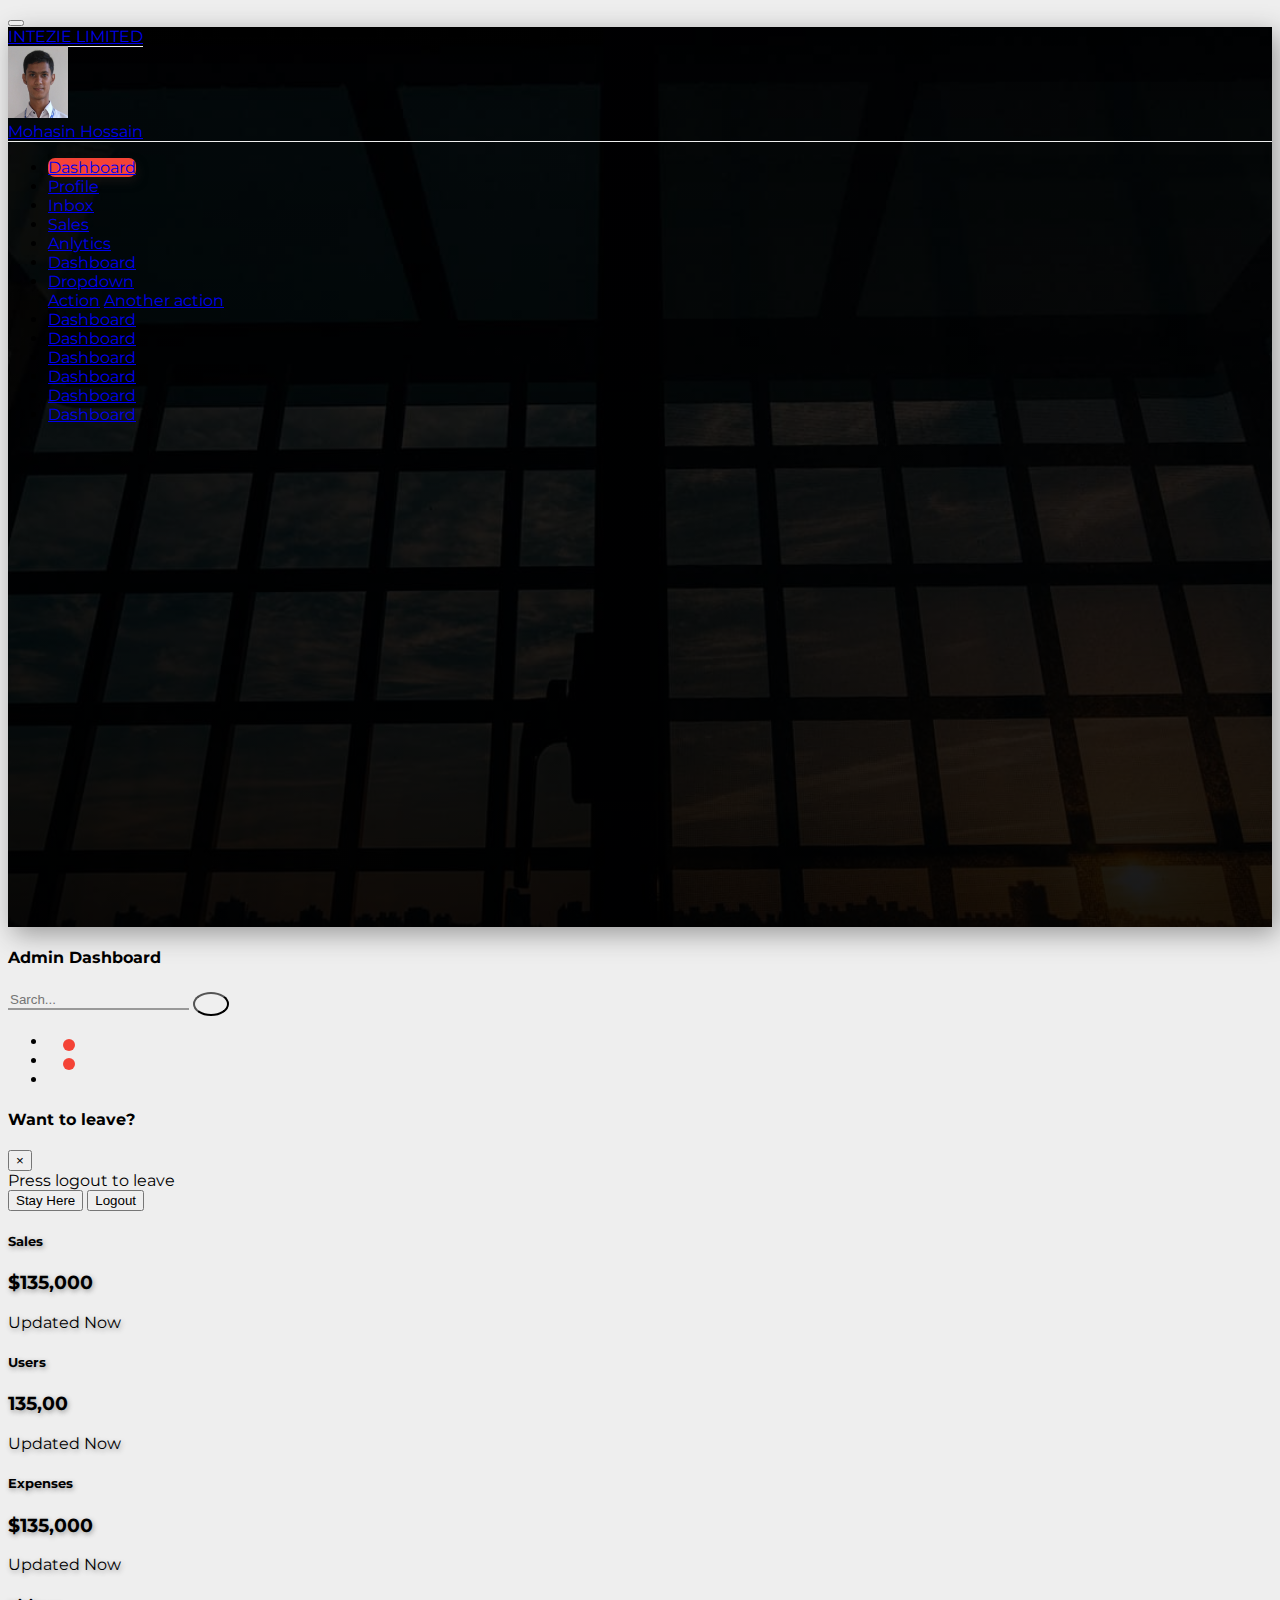
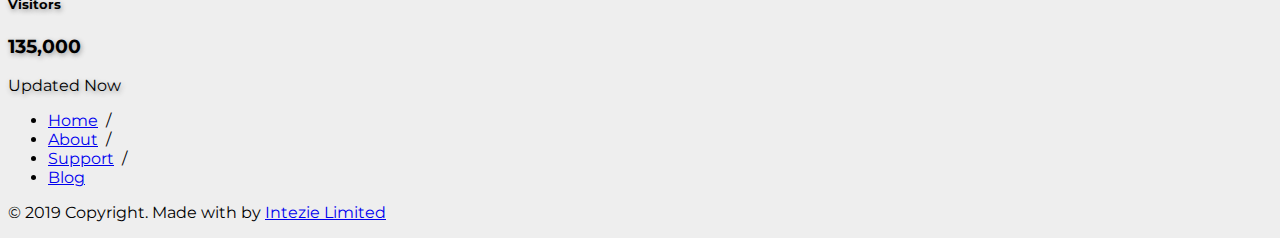
<file: index.html>
<!doctype html>
<html lang="en">
  <head>
    <!-- Required meta tags -->
    <meta charset="utf-8">
    <meta name="viewport" content="width=device-width, initial-scale=1, shrink-to-fit=no">
    <!--font awesome-->
    <link rel="stylesheet" href="https://use.fontawesome.com/releases/v5.6.3/css/all.css" integrity="sha384-UHRtZLI+pbxtHCWp1t77Bi1L4ZtiqrqD80Kn4Z8NTSRyMA2Fd33n5dQ8lWUE00s/" crossorigin="anonymous">
    <!-- Bootstrap CSS -->
    <link rel="stylesheet" href="https://stackpath.bootstrapcdn.com/bootstrap/4.1.3/css/bootstrap.min.css" integrity="sha384-MCw98/SFnGE8fJT3GXwEOngsV7Zt27NXFoaoApmYm81iuXoPkFOJwJ8ERdknLPMO" crossorigin="anonymous">
    <!-- MDB CSS -->
    <link href="css/" rel="stylesheet">
    <!-- style CSS -->
    <link href="css/style.css" rel="stylesheet">
    <!-- Font -->
    <link href="https://fonts.googleapis.com/css?family=Montserrat:400,700" rel="stylesheet">
    <title>Admin Dashboard</title>
  </head>
  <body>
    <!--navbar-->
        <nav class="navbar navbar-expand-md navbar-light">
            <button class="navbar-toggler ml-auto mb-2 bg-light" type="button" data-toggle="collapse" data-target="#myNavbar">
                <span class="navbar-toggler-icon"></span>
            </button>
            <div class="collapse navbar-collapse" id="myNavbar">
                <div class="container-fluid">
                    <div class="row">
                        <!--sidebar-->
                        <div class="col-lg-3 col-xl-2 sidebar fixed-top">
                            <a href="#" class="navbar-brand text-white d-block mx-auto text-center py-3 mb-4 bottom-border">INTEZIE LIMITED</a>
                            <div class="bottom-border pb-3 text-center">
                                <img src="img/admin.JPG" width="60" class="rounded-circle mb-2"><br>
                                <a href="#" class="text-white">Mohasin Hossain</a>
                            </div>
                            <ul class="navbar-nav flex-column mt-4">
                                <li class="nav-item"><a href="#" class="nav-link text-white py-2 pl-3 mb-1 sidebar-link current"><i class="fas fa-home text-light md-lg mr-3"></i>Dashboard</a></li>
                                <li class="nav-item"><a href="#" class="nav-link text-white py-2 pl-3 mb-1 sidebar-link"><i class="fas fa-home text-light fa-md mr-3"></i>Profile</a></li>
                                <li class="nav-item"><a href="#" class="nav-link text-white py-2 pl-3 mb-1 sidebar-link"><i class="fas fa-home text-light fa-md mr-3"></i>Inbox</a></li>
                                <li class="nav-item"><a href="#" class="nav-link text-white py-2 pl-3 mb-1 sidebar-link"><i class="fas fa-home text-light fa-md mr-3"></i>Sales</a></li>
                                <li class="nav-item"><a href="#" class="nav-link text-white py-2 pl-3 mb-1 sidebar-link"><i class="fas fa-home text-light fa-md mr-3"></i>Anlytics</a></li>
                                <li class="nav-item"><a href="#" class="nav-link text-white py-2 pl-3 mb-1 sidebar-link"><i class="fas fa-home text-light fa-md mr-3"></i>Dashboard</a></li>
                                    <li class="nav-item dropdown">
                                        <a class="nav-link pl-3 dropdown-toggle text-white" href="#" id="navbarDropdown" role="button" data-toggle="dropdown" aria-haspopup="true" aria-expanded="false">
                                                <i class="fas fa-home text-light fa-md mr-3"></i>Dropdown
                                        </a>
                                        <div class="dropdown-menu" aria-labelledby="navbarDropdown">
                                          <a class="dropdown-item" href="#">Action</a>
                                          <a class="dropdown-item" href="#">Another action</a>
                                        </div>
                                      </li>
                                <li class="nav-item"><a href="#" class="nav-link text-white py-2 pl-3 mb-1 sidebar-link"><i class="fas fa-home text-light fa-md mr-3"></i>Dashboard</a></li>
                                <li class="nav-item"><a href="#" class="nav-link text-white py-2 pl-3 mb-1 sidebar-link"><i class="fas fa-home text-light fa-md mr-3"></i>Dashboard</a></li>
                                <li class="nav-item"><a href="#" class="nav-link text-white py-2 pl-3 mb-1 sidebar-link"><i class="fas fa-home text-light fa-md mr-3"></i>Dashboard</a></li>
                                <li class="nav-item"><a href="#" class="nav-link text-white py-2 pl-3 mb-1 sidebar-link"><i class="fas fa-home text-light fa-md mr-3"></i>Dashboard</a></li>
                                <li class="nav-item"><a href="#" class="nav-link text-white py-2 pl-3 mb-1 sidebar-link"><i class="fas fa-home text-light fa-md mr-3"></i>Dashboard</a></li>
                                <li class="nav-item"><a href="#" class="nav-link text-white py-2 pl-3 mb-1 sidebar-link"><i class="fas fa-home text-light fa-md mr-3"></i>Dashboard</a></li>
                                
                            </ul>
                        </div>

                        <!--end sidebar-->
                        <!--top nav-->
                        <div class="col-lg-9 col-xl-10 col-md-8 top-navbar ml-auto bg-dark fixed-top py-2">
                            <div class="row align-items-center">
                                <div class="col-md-4">
                                    <h4 class="text-light text-uppercase mb-0">Admin Dashboard</h4>
                                </div>
                                <div class="col-md-5">
                                    <form>
                                        <div class="input-group">
                                            <input type="text" class="form-control search-input" placeholder="Sarch...">
                                            <button type="button" class="btn btn-white search-button"><i class="fas fa-search text-danger"></i></button>
                                        </div>
                                    </form>
                                </div>
                                <div class="col-md-3">
                                    <ul class="navbar-nav">
                                        <li class="nav-item icon-parent"><a href="#" class="nav-link icon-bullet"><i class="fas fa-comments text-muted fa-lg"></i></a></li>
                                        <li class="nav-item icon-parent"><a href="#" class="nav-link icon-bullet"><i class="fas fa-bell text-muted fa-lg"></i></a></li>
                                        <li class="nav-item ml-md-auto"><a href="#" class="nav-link" data-toggle="modal" data-target="#sign-out"><i class="fas fa-sign-out-alt fa-lg text-danger"></i></a></li>
                                    </ul>
                                </div> 
                            </div>
                        </div>
                        <!--end tor nav-->
                    </div>
                </div>
            </div>
        </nav>
    <!--end navbar-->
    <!--modal-->
    <div class="modal fade" id="sign-out">
        <div class="modal-dialog">
            <div class="modal-content">
                <div class="modal-header">
                    <h4 class="modal-title">Want to leave?</h4>
                    <button type="button" class="close" data-dismiss="modal">&times;</button>
                </div>
                <div class="modal-body">
                    Press logout to leave
                </div>
                <div class="modal-footer">
                    <button type="button" class="btn btn-success" data-dismiss="modal">Stay Here</button>
                    <button type="button" class="btn btn-danger" data-dismiss="modal">Logout</button>
                </div>
            </div>
        </div>
    </div>
    <!--end modal-->
    <!--cards-->
        <div class="container-fluid">
            <div class="row">
                <div class="col-xl-10 col-lg-9 col-md-8 ml-auto">
                    <div class="row pt-md-5 mt-md-3 mb-5">
                        <div class="col-xl-3 col-sm-6 p-2">
                            <div class="card card-common">
                                <div class="card-body">
                                    <div class="d-flex justify-content-between">
                                        <i class="fas fa-shopping-cart fa-3x text-warning"></i>
                                        <div class="text-right text-secondary">
                                            <h5>Sales</h5>
                                            <h3>$135,000</h3>
                                        </div>
                                    </div>
                                </div>
                                <div class="card-footer text-secondary">
                                    <i class="fas fa-sync mr-3"></i>
                                    <span>Updated Now</span>
                                </div>
                            </div>
                        </div>
                        <div class="col-xl-3 col-sm-6 p-2">
                            <div class="card card-common">
                                <div class="card-body">
                                    <div class="d-flex justify-content-between">
                                        <i class="fas fa-users fa-3x text-info"></i>
                                        <div class="text-right text-secondary">
                                            <h5>Users</h5>
                                            <h3>135,00</h3>
                                        </div>
                                    </div>
                                </div>
                                <div class="card-footer text-secondary">
                                    <i class="fas fa-sync mr-3"></i>
                                    <span>Updated Now</span>
                                </div>
                            </div>
                        </div>
                        <div class="col-xl-3 col-sm-6 p-2">
                            <div class="card card-common">
                                <div class="card-body">
                                    <div class="d-flex justify-content-between">
                                        <i class="fas fa-money-bill-alt fa-3x text-success"></i>
                                        <div class="text-right text-secondary">
                                            <h5>Expenses</h5>
                                            <h3>$135,000</h3>
                                        </div>
                                    </div>
                                </div>
                                <div class="card-footer text-secondary">
                                    <i class="fas fa-sync mr-3"></i>
                                    <span>Updated Now</span>
                                </div>
                            </div>
                        </div>
                        <div class="col-xl-3 col-sm-6 p-2">
                            <div class="card card-common">
                                <div class="card-body">
                                    <div class="d-flex justify-content-between">
                                        <i class="fas fa-chart-line fa-3x text-danger"></i>
                                        <div class="text-right text-secondary">
                                            <h5>Visitors</h5>
                                            <h3>135,000</h3>
                                        </div>
                                    </div>
                                </div>
                                <div class="card-footer text-secondary">
                                    <i class="fas fa-sync mr-3"></i>
                                    <span>Updated Now</span>
                                </div>
                            </div>
                        </div>
                    </div>
                </div>
            </div>
        </div>
    <!--end cards-->



    <!--footer-->
    <footer>
        <div class="container-fluid">
            <div class="row">
                <div class="col-xl-10 col-lg-9 col-md-8 ml-auto fixed-bottom footer-bottom">
                    <div class="row border-top pt-2">
                        <div class="col-lg-6 text-center">
                            <ul class="list-inline">
                                <li class="list-inline-item mr-2">
                                    <a href="#" class="text-dark">Home</a>&nbsp;&nbsp;/
                                </li>
                                <li class="list-inline-item mr-2">
                                    <a href="#" class="text-dark">About</a>&nbsp;&nbsp;/
                                </li>
                                <li class="list-inline-item mr-2">
                                    <a href="#" class="text-dark">Support</a>&nbsp;&nbsp;/
                                </li>
                                <li class="list-inline-item mr-2">
                                    <a href="#" class="text-dark">Blog</a>
                                </li>
                            </ul>
                        </div>
                        <div class="col-lg-6 text-center">
                            <p>&copy; 2019 Copyright. Made with <i class="fas fa-heart text-danger"></i> by <a href="#" class="text-success">Intezie Limited</a></p>
                        </div>
                    </div>
                </div>
            </div>
        </div>
    </footer>
    <!--end footer-->
    




    <!-- Optional JavaScript -->
    <!-- jQuery first, then Popper.js, then Bootstrap JS -->
    <script src="https://code.jquery.com/jquery-3.3.1.slim.min.js" integrity="sha384-q8i/X+965DzO0rT7abK41JStQIAqVgRVzpbzo5smXKp4YfRvH+8abtTE1Pi6jizo" crossorigin="anonymous"></script>
    <script src="https://cdnjs.cloudflare.com/ajax/libs/popper.js/1.14.3/umd/popper.min.js" integrity="sha384-ZMP7rVo3mIykV+2+9J3UJ46jBk0WLaUAdn689aCwoqbBJiSnjAK/l8WvCWPIPm49" crossorigin="anonymous"></script>
    <script src="https://stackpath.bootstrapcdn.com/bootstrap/4.1.3/js/bootstrap.min.js" integrity="sha384-ChfqqxuZUCnJSK3+MXmPNIyE6ZbWh2IMqE241rYiqJxyMiZ6OW/JmZQ5stwEULTy" crossorigin="anonymous"></script>
    <script>
        // $(document).ready(function(){
        //     alert("HI");
        // });
    </script>
</body>
</html>
</file>
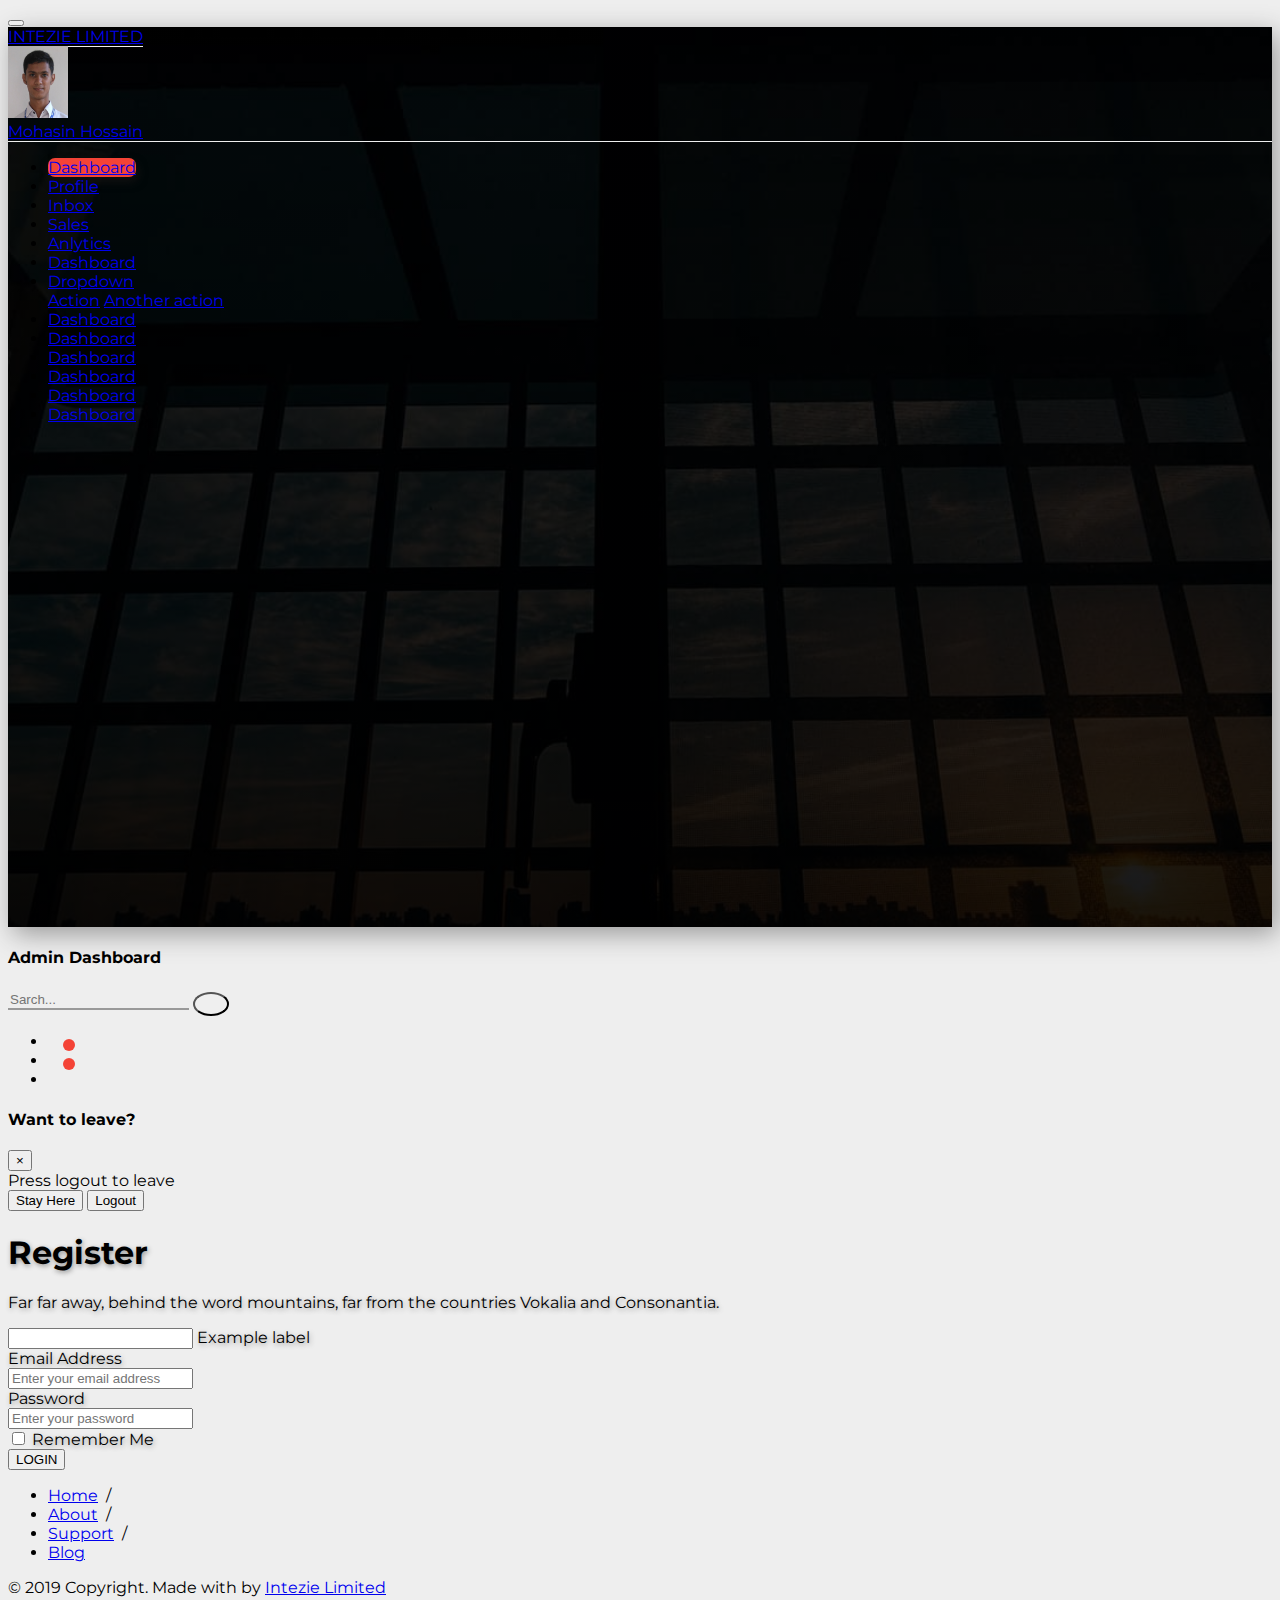
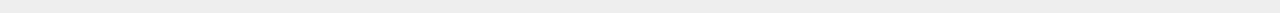
<file: form2.html>
<!doctype html>
<html lang="en">
  <head>
    <!-- Required meta tags -->
    <meta charset="utf-8">
    <meta name="viewport" content="width=device-width, initial-scale=1, shrink-to-fit=no">
    <!--font awesome-->
    <link rel="stylesheet" href="https://use.fontawesome.com/releases/v5.6.3/css/all.css" integrity="sha384-UHRtZLI+pbxtHCWp1t77Bi1L4ZtiqrqD80Kn4Z8NTSRyMA2Fd33n5dQ8lWUE00s/" crossorigin="anonymous">
    <!-- Bootstrap CSS -->
    <link rel="stylesheet" href="https://stackpath.bootstrapcdn.com/bootstrap/4.1.3/css/bootstrap.min.css" integrity="sha384-MCw98/SFnGE8fJT3GXwEOngsV7Zt27NXFoaoApmYm81iuXoPkFOJwJ8ERdknLPMO" crossorigin="anonymous">
    <!-- style CSS -->
    <link href="css/style.css" rel="stylesheet">
    <!-- Font -->
    <link href="https://fonts.googleapis.com/css?family=Montserrat:400,700" rel="stylesheet">
    <title>Admin Dashboard</title>
  </head>
  <body>
    <!--navbar-->
        <nav class="navbar navbar-expand-md navbar-light">
            <button class="navbar-toggler ml-auto mb-2 bg-light" type="button" data-toggle="collapse" data-target="#myNavbar">
                <span class="navbar-toggler-icon"></span>
            </button>
            <div class="collapse navbar-collapse" id="myNavbar">
                <div class="container-fluid">
                    <div class="row">
                        <!--sidebar-->
                        <div class="col-lg-3 col-xl-2 sidebar fixed-top">
                            <a href="#" class="navbar-brand text-white d-block mx-auto text-center py-3 mb-4 bottom-border">INTEZIE LIMITED</a>
                            <div class="bottom-border pb-3 text-center">
                                <img src="img/admin.JPG" width="60" class="rounded-circle mb-2"><br>
                                <a href="#" class="text-white">Mohasin Hossain</a>
                            </div>
                            <ul class="navbar-nav flex-column mt-4">
                                <li class="nav-item"><a href="#" class="nav-link text-white py-2 pl-3 mb-1 sidebar-link current"><i class="fas fa-home text-light md-lg mr-3"></i>Dashboard</a></li>
                                <li class="nav-item"><a href="#" class="nav-link text-white py-2 pl-3 mb-1 sidebar-link"><i class="fas fa-home text-light fa-md mr-3"></i>Profile</a></li>
                                <li class="nav-item"><a href="#" class="nav-link text-white py-2 pl-3 mb-1 sidebar-link"><i class="fas fa-home text-light fa-md mr-3"></i>Inbox</a></li>
                                <li class="nav-item"><a href="#" class="nav-link text-white py-2 pl-3 mb-1 sidebar-link"><i class="fas fa-home text-light fa-md mr-3"></i>Sales</a></li>
                                <li class="nav-item"><a href="#" class="nav-link text-white py-2 pl-3 mb-1 sidebar-link"><i class="fas fa-home text-light fa-md mr-3"></i>Anlytics</a></li>
                                <li class="nav-item"><a href="#" class="nav-link text-white py-2 pl-3 mb-1 sidebar-link"><i class="fas fa-home text-light fa-md mr-3"></i>Dashboard</a></li>
                                    <li class="nav-item dropdown">
                                        <a class="nav-link pl-3 dropdown-toggle text-white" href="#" id="navbarDropdown" role="button" data-toggle="dropdown" aria-haspopup="true" aria-expanded="false">
                                                <i class="fas fa-home text-light fa-md mr-3"></i>Dropdown
                                        </a>
                                        <div class="dropdown-menu" aria-labelledby="navbarDropdown">
                                          <a class="dropdown-item" href="#">Action</a>
                                          <a class="dropdown-item" href="#">Another action</a>
                                        </div>
                                      </li>
                                <li class="nav-item"><a href="#" class="nav-link text-white py-2 pl-3 mb-1 sidebar-link"><i class="fas fa-home text-light fa-md mr-3"></i>Dashboard</a></li>
                                <li class="nav-item"><a href="#" class="nav-link text-white py-2 pl-3 mb-1 sidebar-link"><i class="fas fa-home text-light fa-md mr-3"></i>Dashboard</a></li>
                                <li class="nav-item"><a href="#" class="nav-link text-white py-2 pl-3 mb-1 sidebar-link"><i class="fas fa-home text-light fa-md mr-3"></i>Dashboard</a></li>
                                <li class="nav-item"><a href="#" class="nav-link text-white py-2 pl-3 mb-1 sidebar-link"><i class="fas fa-home text-light fa-md mr-3"></i>Dashboard</a></li>
                                <li class="nav-item"><a href="#" class="nav-link text-white py-2 pl-3 mb-1 sidebar-link"><i class="fas fa-home text-light fa-md mr-3"></i>Dashboard</a></li>
                                <li class="nav-item"><a href="#" class="nav-link text-white py-2 pl-3 mb-1 sidebar-link"><i class="fas fa-home text-light fa-md mr-3"></i>Dashboard</a></li>
                                
                            </ul>
                        </div>

                        <!--end sidebar-->
                        <!--top nav-->
                        <div class="col-lg-9 col-xl-10 col-md-8 top-navbar ml-auto bg-dark fixed-top py-2">
                            <div class="row align-items-center">
                                <div class="col-md-4">
                                    <h4 class="text-light text-uppercase mb-0">Admin Dashboard</h4>
                                </div>
                                <div class="col-md-5">
                                    <form>
                                        <div class="input-group">
                                            <input type="text" class="form-control search-input" placeholder="Sarch...">
                                            <button type="button" class="btn btn-white search-button"><i class="fas fa-search text-danger"></i></button>
                                        </div>
                                    </form>
                                </div>
                                <div class="col-md-3">
                                    <ul class="navbar-nav">
                                        <li class="nav-item icon-parent"><a href="#" class="nav-link icon-bullet"><i class="fas fa-comments text-muted fa-lg"></i></a></li>
                                        <li class="nav-item icon-parent"><a href="#" class="nav-link icon-bullet"><i class="fas fa-bell text-muted fa-lg"></i></a></li>
                                        <li class="nav-item ml-md-auto"><a href="#" class="nav-link" data-toggle="modal" data-target="#sign-out"><i class="fas fa-sign-out-alt fa-lg text-danger"></i></a></li>
                                    </ul>
                                </div> 
                            </div>
                        </div>
                        <!--end tor nav-->
                    </div>
                </div>
            </div>
        </nav>
    <!--end navbar-->
    <!--modal-->
    <div class="modal fade" id="sign-out">
        <div class="modal-dialog">
            <div class="modal-content">
                <div class="modal-header">
                    <h4 class="modal-title">Want to leave?</h4>
                    <button type="button" class="close" data-dismiss="modal">&times;</button>
                </div>
                <div class="modal-body">
                    Press logout to leave
                </div>
                <div class="modal-footer">
                    <button type="button" class="btn btn-success" data-dismiss="modal">Stay Here</button>
                    <button type="button" class="btn btn-danger" data-dismiss="modal">Logout</button>
                </div>
            </div>
        </div>
    </div>
    <!--end modal-->

    <!--form-->
    <!-- <section>
    <div class="container">
      <div class="row justify-content-center">
        <div class="col-12 col-md-8 col-lg-8 col-xl-6">



          <div class="row">
            <div class="col text-center">
              <h1>Register</h1>
              <p class="text-h3">Far far away, behind the word mountains, far from the countries Vokalia and Consonantia. </p>
            </div>
          </div>
          <div class="row align-items-center">
            <div class="col mt-4">
              <input type="text" class="form-control" placeholder="Company Name">
            </div>
          </div>
          <div class="row align-items-center mt-4">
            <div class="col">
              <input type="email" class="form-control" placeholder="Email">
            </div>
          </div>
          <div class="row align-items-center mt-4">
            <div class="col">
              <input type="password" class="form-control" placeholder="Password">
            </div>
            <div class="col">
              <input type="password" class="form-control" placeholder="Confirm Password">
            </div>
          </div>
          <div class="row justify-content-start mt-4">
            <div class="col">
              <div class="form-check">
                <label class="form-check-label">
                  <input type="checkbox" class="form-check-input">
                  I Read and Accept <a href="#">Terms and Conditions</a>
                </label>
              </div>

              <button class="btn btn-primary mt-4">Submit</button>
            </div>
          </div>



        </div>
      </div>
    </div>
  </section> -->
    <!--form cards-->

    <div class="container">
        <div class="row">
            <div class="col-xl-10 col-lg-9 col-md-8 ml-auto">
                <div class="row pt-md-5 mt-md-3 mb-5">
                    <div class="col-xl-12 col-sm-12 p-2">
                        <div class="card card-common">
                            <div class="card-body">
                                <div class="row">
                                    <div class="col text-center">
                                    <h1>Register</h1>
                                    <p class="text-h3">Far far away, behind the word mountains, far from the countries Vokalia and Consonantia. </p>
                                    </div>
                                </div>
                                <form class="form-horizontal">

                                            <div class="md-form">
                                                <input type="text" id="form1" class="form-control">
                                                <label for="form1" class="">Example label</label>
                                            </div>

                                        <div class="row clearfix align-items-center">
                                            <div class="col-lg-2 col-md-2 col-sm-4 col-xs-5 form-control-label">
                                                <label for="email_address_2">Email Address</label>
                                            </div>
                                            <div class="col-lg-10 col-md-10 col-sm-8 col-xs-7">
                                                <div class="form-group">
                                                    <div class="form-line">
                                                        <input type="text" id="email_address_2" class="form-control" placeholder="Enter your email address">
                                                    </div>
                                                </div>
                                            </div>
                                        </div>
                                        <div class="row clearfix align-items-center">
                                            <div class="col-lg-2 col-md-2 col-sm-4 col-xs-5 form-control-label">
                                                <label for="password_2">Password</label>
                                            </div>
                                            <div class="col-lg-10 col-md-10 col-sm-8 col-xs-7">
                                                <div class="form-group">
                                                    <div class="form-line">
                                                        <input type="password" id="password_2" class="form-control" placeholder="Enter your password">
                                                    </div>
                                                </div>
                                            </div>
                                        </div>
                                        <div class="row clearfix align-items-center">
                                            <div class="col-lg-offset-2 col-md-offset-2 col-sm-offset-4 col-xs-offset-5">
                                                <input type="checkbox" id="remember_me_3" class="filled-in">
                                                <label for="remember_me_3">Remember Me</label>
                                            </div>
                                        </div>
                                        <div class="row clearfix align-items-center">
                                            <div class="col-lg-offset-2 col-md-offset-2 col-sm-offset-4 col-xs-offset-5">
                                                <button type="button" class="btn btn-primary m-t-15 waves-effect">LOGIN</button>
                                            </div>
                                        </div>
                                </form>
                            </div>
                        </div>
                    </div>
                </div>
            </div>
        </div>
    </div>



    <!-- <div class="card-body">
            <div class="row">
                <div class="col text-center">
                <h1>Register</h1>
                <p class="text-h3">Far far away, behind the word mountains, far from the countries Vokalia and Consonantia. </p>
                </div>
            </div>
            <div class="row align-items-center">
                <div class="col mt-4">
                <input type="text" class="form-control" placeholder="Company Name">
                </div>
            </div>
            <div class="form-group">
                <label for="exampleInputName2">Name</label>
                <input type="text" class="form-control" id="exampleInputName2" placeholder="Jane Doe">
            </div>
            <div class="form-group">
                <label for="uname1">Username</label> 
                <input class="form-control" id="uname1" name="uname1" required="" type="text">
            </div>
            <div class="row align-items-center">
                <div class="col mt-4">
                <input type="text" class="form-control" placeholder="Company Name">
                </div>
            </div>
            <div class="row align-items-center">
                <div class="col mt-4">
                <input type="text" class="form-control" placeholder="Company Name">
                </div>
            </div>
            <div class="row align-items-center">
                <div class="col mt-4">
                <input type="text" class="form-control" placeholder="Company Name">
                </div>
            </div>
            <div class="row align-items-center">
                <div class="col mt-4">
                <input type="text" class="form-control" placeholder="Company Name">
                </div>
            </div>
            <div class="row align-items-center">
                <div class="col mt-4">
                <input type="text" class="form-control" placeholder="Company Name">
                </div>
            </div>
            <div class="row align-items-center mt-4">
                <div class="col">
                <input type="email" class="form-control" placeholder="Email">
                </div>
            </div>
            <div class="row align-items-center mt-4">
                <div class="col">
                <input type="password" class="form-control" placeholder="Password">
                </div>
                <div class="col">
                <input type="password" class="form-control" placeholder="Confirm Password">
                </div>
            </div>
            <div class="row justify-content-start mt-4">
                <div class="col">
                <div class="form-check">
                    <label class="form-check-label">
                    <input type="checkbox" class="form-check-input">
                    I Read and Accept <a href="#">Terms and Conditions</a>
                    </label>
                </div>
                <button class="btn btn-primary mt-4">Submit</button>
                </div>
            </div>
        </div> -->


    <!--footer-->
    <footer>
        <div class="container-fluid">
            <div class="row">
                <div class="col-xl-10 col-lg-9 col-md-8 ml-auto footer-bottom">
                    <div class="row border-top pt-2">
                        <div class="col-lg-6 text-center">
                            <ul class="list-inline">
                                <li class="list-inline-item mr-2">
                                    <a href="#" class="text-dark">Home</a>&nbsp;&nbsp;/
                                </li>
                                <li class="list-inline-item mr-2">
                                    <a href="#" class="text-dark">About</a>&nbsp;&nbsp;/
                                </li>
                                <li class="list-inline-item mr-2">
                                    <a href="#" class="text-dark">Support</a>&nbsp;&nbsp;/
                                </li>
                                <li class="list-inline-item mr-2">
                                    <a href="#" class="text-dark">Blog</a>
                                </li>
                            </ul>
                        </div>
                        <div class="col-lg-6 text-center">
                            <p>&copy; 2019 Copyright. Made with <i class="fas fa-heart text-danger"></i> by <a href="#" class="text-success">Intezie Limited</a></p>
                        </div>
                    </div>
                </div>
            </div>
        </div>
    </footer>
    <!--end footer-->
    




    <!-- Optional JavaScript -->
    <!-- jQuery first, then Popper.js, then Bootstrap JS -->
    <script src="https://code.jquery.com/jquery-3.3.1.slim.min.js" integrity="sha384-q8i/X+965DzO0rT7abK41JStQIAqVgRVzpbzo5smXKp4YfRvH+8abtTE1Pi6jizo" crossorigin="anonymous"></script>
    <script src="https://cdnjs.cloudflare.com/ajax/libs/popper.js/1.14.3/umd/popper.min.js" integrity="sha384-ZMP7rVo3mIykV+2+9J3UJ46jBk0WLaUAdn689aCwoqbBJiSnjAK/l8WvCWPIPm49" crossorigin="anonymous"></script>
    <script src="https://stackpath.bootstrapcdn.com/bootstrap/4.1.3/js/bootstrap.min.js" integrity="sha384-ChfqqxuZUCnJSK3+MXmPNIyE6ZbWh2IMqE241rYiqJxyMiZ6OW/JmZQ5stwEULTy" crossorigin="anonymous"></script>
    <script>
        // $(document).ready(function(){
        //     alert("HI");
        // });
    </script>
</body>
</html>
</file>
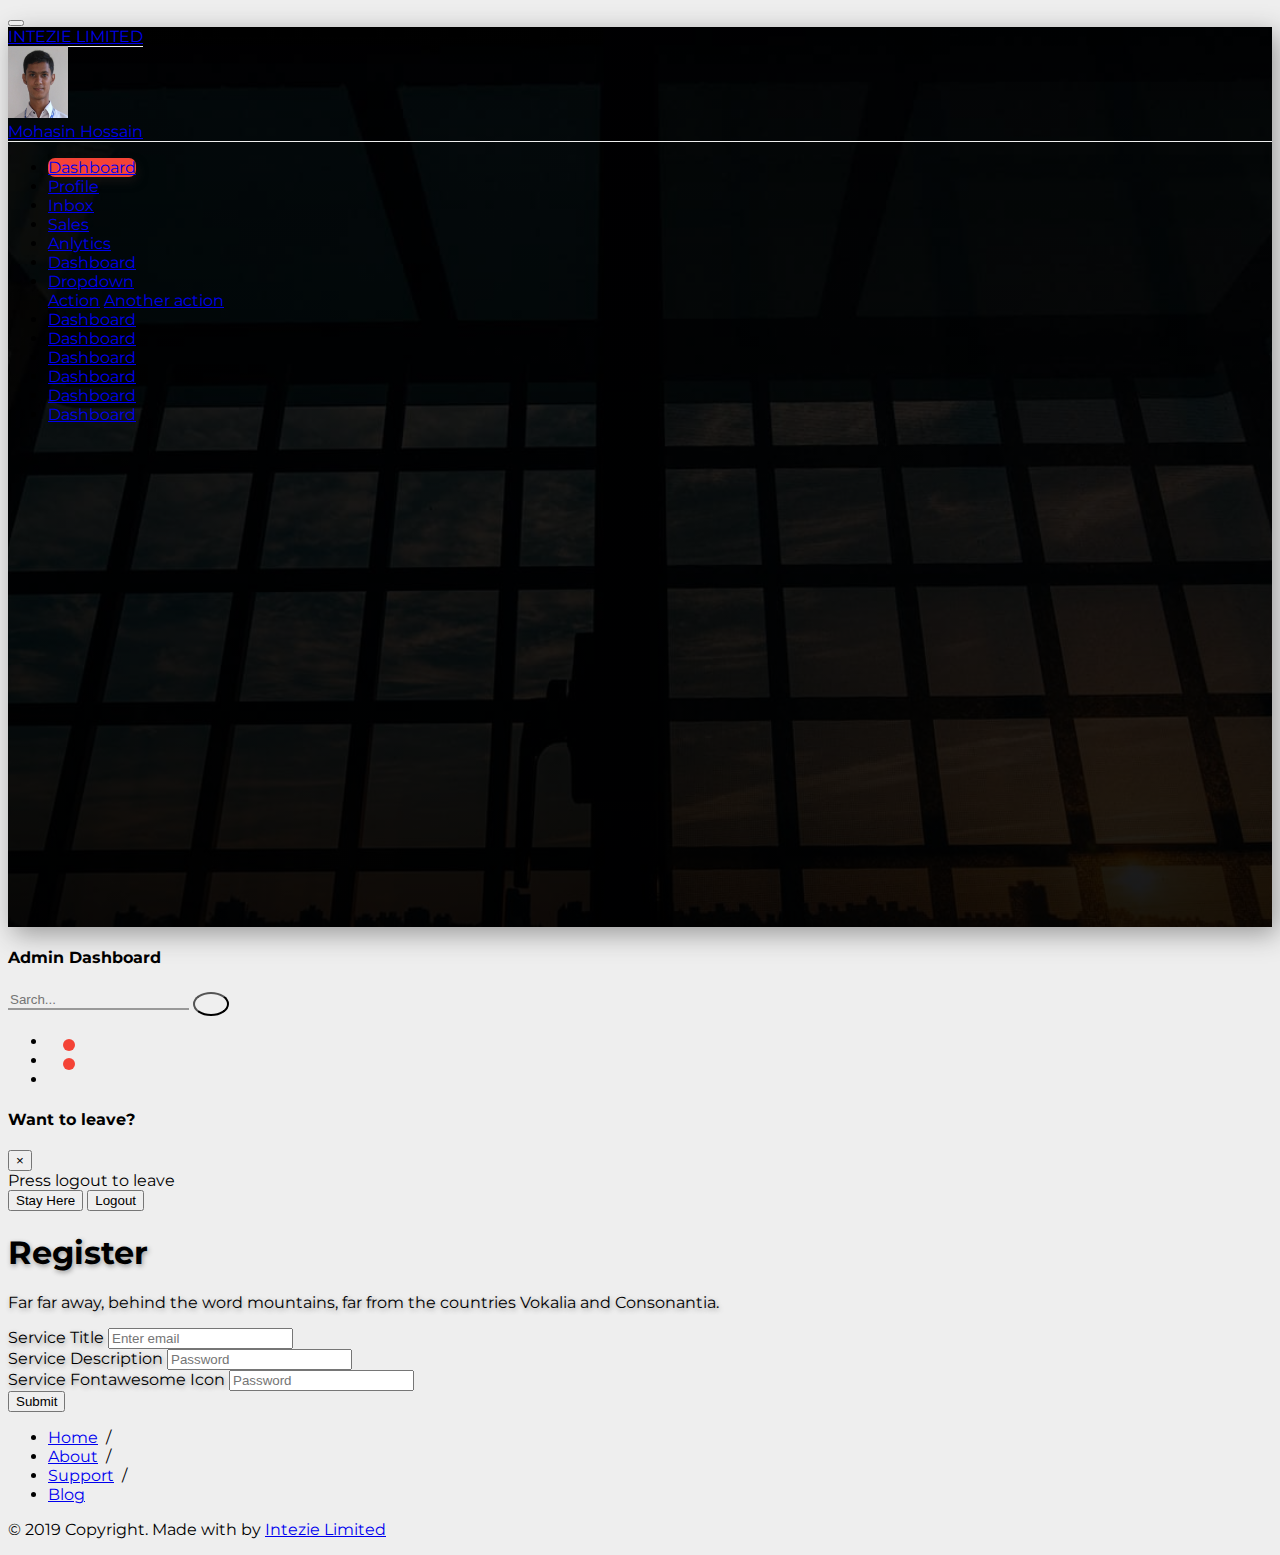
<file: form3.html>
<!doctype html>
<html lang="en">
  <head>
    <!-- Required meta tags -->
    <meta charset="utf-8">
    <meta name="viewport" content="width=device-width, initial-scale=1, shrink-to-fit=no">
    <!--font awesome-->
    <link rel="stylesheet" href="https://use.fontawesome.com/releases/v5.6.3/css/all.css" integrity="sha384-UHRtZLI+pbxtHCWp1t77Bi1L4ZtiqrqD80Kn4Z8NTSRyMA2Fd33n5dQ8lWUE00s/" crossorigin="anonymous">
    <!-- Bootstrap CSS -->
    <link rel="stylesheet" href="https://stackpath.bootstrapcdn.com/bootstrap/4.1.3/css/bootstrap.min.css" integrity="sha384-MCw98/SFnGE8fJT3GXwEOngsV7Zt27NXFoaoApmYm81iuXoPkFOJwJ8ERdknLPMO" crossorigin="anonymous">
    <!-- style CSS -->
    <link href="css/style.css" rel="stylesheet">
    <!-- Font -->
    <link href="https://fonts.googleapis.com/css?family=Montserrat:400,700" rel="stylesheet">
    <title>Admin Dashboard</title>
  </head>
  <body>
    <!--navbar-->
        <nav class="navbar navbar-expand-md navbar-light">
            <button class="navbar-toggler ml-auto mb-2 bg-light" type="button" data-toggle="collapse" data-target="#myNavbar">
                <span class="navbar-toggler-icon"></span>
            </button>
            <div class="collapse navbar-collapse" id="myNavbar">
                <div class="container-fluid">
                    <div class="row">
                        <!--sidebar-->
                        <div class="col-lg-3 col-xl-2 sidebar fixed-top">
                            <a href="#" class="navbar-brand text-white d-block mx-auto text-center py-3 mb-4 bottom-border">INTEZIE LIMITED</a>
                            <div class="bottom-border pb-3 text-center">
                                <img src="img/admin.JPG" width="60" class="rounded-circle mb-2"><br>
                                <a href="#" class="text-white">Mohasin Hossain</a>
                            </div>
                            <ul class="navbar-nav flex-column mt-4">
                                <li class="nav-item"><a href="#" class="nav-link text-white py-2 pl-3 mb-1 sidebar-link current"><i class="fas fa-home text-light md-lg mr-3"></i>Dashboard</a></li>
                                <li class="nav-item"><a href="#" class="nav-link text-white py-2 pl-3 mb-1 sidebar-link"><i class="fas fa-home text-light fa-md mr-3"></i>Profile</a></li>
                                <li class="nav-item"><a href="#" class="nav-link text-white py-2 pl-3 mb-1 sidebar-link"><i class="fas fa-home text-light fa-md mr-3"></i>Inbox</a></li>
                                <li class="nav-item"><a href="#" class="nav-link text-white py-2 pl-3 mb-1 sidebar-link"><i class="fas fa-home text-light fa-md mr-3"></i>Sales</a></li>
                                <li class="nav-item"><a href="#" class="nav-link text-white py-2 pl-3 mb-1 sidebar-link"><i class="fas fa-home text-light fa-md mr-3"></i>Anlytics</a></li>
                                <li class="nav-item"><a href="#" class="nav-link text-white py-2 pl-3 mb-1 sidebar-link"><i class="fas fa-home text-light fa-md mr-3"></i>Dashboard</a></li>
                                    <li class="nav-item dropdown">
                                        <a class="nav-link pl-3 dropdown-toggle text-white" href="#" id="navbarDropdown" role="button" data-toggle="dropdown" aria-haspopup="true" aria-expanded="false">
                                                <i class="fas fa-home text-light fa-md mr-3"></i>Dropdown
                                        </a>
                                        <div class="dropdown-menu" aria-labelledby="navbarDropdown">
                                          <a class="dropdown-item" href="#">Action</a>
                                          <a class="dropdown-item" href="#">Another action</a>
                                        </div>
                                      </li>
                                <li class="nav-item"><a href="#" class="nav-link text-white py-2 pl-3 mb-1 sidebar-link"><i class="fas fa-home text-light fa-md mr-3"></i>Dashboard</a></li>
                                <li class="nav-item"><a href="#" class="nav-link text-white py-2 pl-3 mb-1 sidebar-link"><i class="fas fa-home text-light fa-md mr-3"></i>Dashboard</a></li>
                                <li class="nav-item"><a href="#" class="nav-link text-white py-2 pl-3 mb-1 sidebar-link"><i class="fas fa-home text-light fa-md mr-3"></i>Dashboard</a></li>
                                <li class="nav-item"><a href="#" class="nav-link text-white py-2 pl-3 mb-1 sidebar-link"><i class="fas fa-home text-light fa-md mr-3"></i>Dashboard</a></li>
                                <li class="nav-item"><a href="#" class="nav-link text-white py-2 pl-3 mb-1 sidebar-link"><i class="fas fa-home text-light fa-md mr-3"></i>Dashboard</a></li>
                                <li class="nav-item"><a href="#" class="nav-link text-white py-2 pl-3 mb-1 sidebar-link"><i class="fas fa-home text-light fa-md mr-3"></i>Dashboard</a></li>
                                
                            </ul>
                        </div>

                        <!--end sidebar-->
                        <!--top nav-->
                        <div class="col-lg-9 col-xl-10 col-md-8 top-navbar ml-auto bg-dark fixed-top py-2">
                            <div class="row align-items-center">
                                <div class="col-md-4">
                                    <h4 class="text-light text-uppercase mb-0">Admin Dashboard</h4>
                                </div>
                                <div class="col-md-5">
                                    <form>
                                        <div class="input-group">
                                            <input type="text" class="form-control search-input" placeholder="Sarch...">
                                            <button type="button" class="btn btn-white search-button"><i class="fas fa-search text-danger"></i></button>
                                        </div>
                                    </form>
                                </div>
                                <div class="col-md-3">
                                    <ul class="navbar-nav">
                                        <li class="nav-item icon-parent"><a href="#" class="nav-link icon-bullet"><i class="fas fa-comments text-muted fa-lg"></i></a></li>
                                        <li class="nav-item icon-parent"><a href="#" class="nav-link icon-bullet"><i class="fas fa-bell text-muted fa-lg"></i></a></li>
                                        <li class="nav-item ml-md-auto"><a href="#" class="nav-link" data-toggle="modal" data-target="#sign-out"><i class="fas fa-sign-out-alt fa-lg text-danger"></i></a></li>
                                    </ul>
                                </div> 
                            </div>
                        </div>
                        <!--end tor nav-->
                    </div>
                </div>
            </div>
        </nav>
    <!--end navbar-->
    <!--modal-->
    <div class="modal fade" id="sign-out">
        <div class="modal-dialog">
            <div class="modal-content">
                <div class="modal-header">
                    <h4 class="modal-title">Want to leave?</h4>
                    <button type="button" class="close" data-dismiss="modal">&times;</button>
                </div>
                <div class="modal-body">
                    Press logout to leave
                </div>
                <div class="modal-footer">
                    <button type="button" class="btn btn-success" data-dismiss="modal">Stay Here</button>
                    <button type="button" class="btn btn-danger" data-dismiss="modal">Logout</button>
                </div>
            </div>
        </div>
    </div>
    <!--end modal-->

    <!--form-->
    <!-- <section>
    <div class="container">
      <div class="row justify-content-center">
        <div class="col-12 col-md-8 col-lg-8 col-xl-6">



          <div class="row">
            <div class="col text-center">
              <h1>Register</h1>
              <p class="text-h3">Far far away, behind the word mountains, far from the countries Vokalia and Consonantia. </p>
            </div>
          </div>
          <div class="row align-items-center">
            <div class="col mt-4">
              <input type="text" class="form-control" placeholder="Company Name">
            </div>
          </div>
          <div class="row align-items-center mt-4">
            <div class="col">
              <input type="email" class="form-control" placeholder="Email">
            </div>
          </div>
          <div class="row align-items-center mt-4">
            <div class="col">
              <input type="password" class="form-control" placeholder="Password">
            </div>
            <div class="col">
              <input type="password" class="form-control" placeholder="Confirm Password">
            </div>
          </div>
          <div class="row justify-content-start mt-4">
            <div class="col">
              <div class="form-check">
                <label class="form-check-label">
                  <input type="checkbox" class="form-check-input">
                  I Read and Accept <a href="#">Terms and Conditions</a>
                </label>
              </div>

              <button class="btn btn-primary mt-4">Submit</button>
            </div>
          </div>



        </div>
      </div>
    </div>
  </section> -->
    <!--form cards-->

    <div class="container">
        <div class="row">
            <div class="col-xl-10 col-lg-9 col-md-8 ml-auto">
                <div class="row pt-md-5 mt-md-3 mb-5">
                    <div class="col-xl-12 col-sm-12 p-2">
                        <div class="card card-common">
                            <div class="card-body">
                                <div class="row">
                                    <div class="col text-center">
                                    <h1>Register</h1>
                                    <p class="text-h3">Far far away, behind the word mountains, far from the countries Vokalia and Consonantia. </p>
                                    </div>
                                </div>
                                <form method="POST" action="">
                                
                                    <div class="form-group md-form">
                                      <label for="exampleInputEmail1">Service Title</label>
                                      <input type="text" class="form-control" id="exampleInputEmail1" aria-describedby="emailHelp" placeholder="Enter email">
                                    </div>
                                    <div class="form-group">
                                      <label for="exampleInputPassword1">Service Description</label>
                                      <input type="text" class="form-control" id="exampleInputPassword1" placeholder="Password">
                                    </div>
                                    <div class="form-group">
                                        <label for="exampleInputPassword1">Service Fontawesome Icon</label>
                                        <input type="password" class="form-control" id="exampleInputPassword1" placeholder="Password">
                                    </div>
                                    <button type="submit" class="btn btn-sm btn-primary">Submit</button>
                                  </form>
                            </div>
                        </div>
                    </div>
                </div>
            </div>
        </div>
    </div>

    <!--footer-->
    <footer>
        <div class="container-fluid">
            <div class="row">
                <div class="col-xl-10 col-lg-9 col-md-8 ml-auto footer-bottom">
                    <div class="row border-top pt-2">
                        <div class="col-lg-6 text-center">
                            <ul class="list-inline">
                                <li class="list-inline-item mr-2">
                                    <a href="#" class="text-dark">Home</a>&nbsp;&nbsp;/
                                </li>
                                <li class="list-inline-item mr-2">
                                    <a href="#" class="text-dark">About</a>&nbsp;&nbsp;/
                                </li>
                                <li class="list-inline-item mr-2">
                                    <a href="#" class="text-dark">Support</a>&nbsp;&nbsp;/
                                </li>
                                <li class="list-inline-item mr-2">
                                    <a href="#" class="text-dark">Blog</a>
                                </li>
                            </ul>
                        </div>
                        <div class="col-lg-6 text-center">
                            <p>&copy; 2019 Copyright. Made with <i class="fas fa-heart text-danger"></i> by <a href="#" class="text-success">Intezie Limited</a></p>
                        </div>
                    </div>
                </div>
            </div>
        </div>
    </footer>
    <!--end footer-->
    




    <!-- Optional JavaScript -->
    <!-- jQuery first, then Popper.js, then Bootstrap JS -->
    <script src="https://code.jquery.com/jquery-3.3.1.slim.min.js" integrity="sha384-q8i/X+965DzO0rT7abK41JStQIAqVgRVzpbzo5smXKp4YfRvH+8abtTE1Pi6jizo" crossorigin="anonymous"></script>
    <script src="https://cdnjs.cloudflare.com/ajax/libs/popper.js/1.14.3/umd/popper.min.js" integrity="sha384-ZMP7rVo3mIykV+2+9J3UJ46jBk0WLaUAdn689aCwoqbBJiSnjAK/l8WvCWPIPm49" crossorigin="anonymous"></script>
    <script src="https://stackpath.bootstrapcdn.com/bootstrap/4.1.3/js/bootstrap.min.js" integrity="sha384-ChfqqxuZUCnJSK3+MXmPNIyE6ZbWh2IMqE241rYiqJxyMiZ6OW/JmZQ5stwEULTy" crossorigin="anonymous"></script>
    <script>
        // $(document).ready(function(){
        //     alert("HI");
        // });
    </script>
</body>
</html>
</file>
<file: css/style.css>
body{
    font-family: 'Montserrat', sans-serif;
    background-color: #eee;
}
/*=======================
        navbar
=========================*/
.sidebar{
    height: 100vh;
    background: linear-gradient(rgba(0, 0, 0, 0.7), rgba(0, 0, 0, .9)),url("../img/bg-4.jpg");
    background-position: center;
    background-size: cover;
    background-repeat: no-repeat;
    box-shadow: 5px 7px 25px #999;
    overflow-y: scroll;
}
.bottom-border{
    border-bottom: 1px groove #eee;
}
.sidebar-link{
    transition: all .4s;
}
.sidebar-link:hover{
    background-color: #444;
    border-radius: 5px;
}
.current{
    background-color: #f44336;
    border-radius: 7px;
    box-shadow: 2px 5px 10px #111;
    transition: all .3s;
}
.current:hover{
    background-color: #f66436;
    border-radius: 7px;
    box-shadow: 2px 5px 20px #111;
    transform: translate(-1px);
}

.sidebar::-webkit-scrollbar {
    width: .3em;
}
 
.sidebar::-webkit-scrollbar-track {
    -webkit-box-shadow: inset 0 0 6px rgba(0,0,0,0.3);
}
 
.sidebar::-webkit-scrollbar-thumb {
  background-color: #f44336;
  outline: 1px solid #f44336;
}
.search-input{
    background: transparent;
    border: none;
    border-radius: 0;
    border-bottom: 2px solid #999;
    transition: all .4s;
}
.search-input:focus{
    background: transparent;
    box-shadow: none;
    border-bottom: 2px solid #dc3545;
}
.search-button{
    border-radius: 50%;
    padding: 10px 16px;
    transition: all .4s;
}
.search-button:hover{
    background-color: #eee;
    transform: translateY(-1px);
}
.icon-parent{
    position: relative;
}
.icon-bullet::after{
    content: "";
    position: absolute;
    top: 7px;
    left: 15px;
    height: 12px;
    width: 12px;
    background-color: #f44336;
    border-radius: 50%;
}
@media(max-width: 786px){
    .sidebar{
        position: static;
        height: auto;
    }
    .top-navbar{
        position: static;
    }
    .footer-bottom{
        position: static;
    }
}

/*=======================
        end navbar
=========================*/

/*=======================
         Card start
=========================*/

.card-common{
    text-shadow: 1px 2px 5px #999;
    transition: all .4s;
}
.card-common:hover{
    text-shadow: 2px 3px 15px #999;
    transform: translateY(-2px)
}


/*=======================
         Card end
=========================*/
</file>
